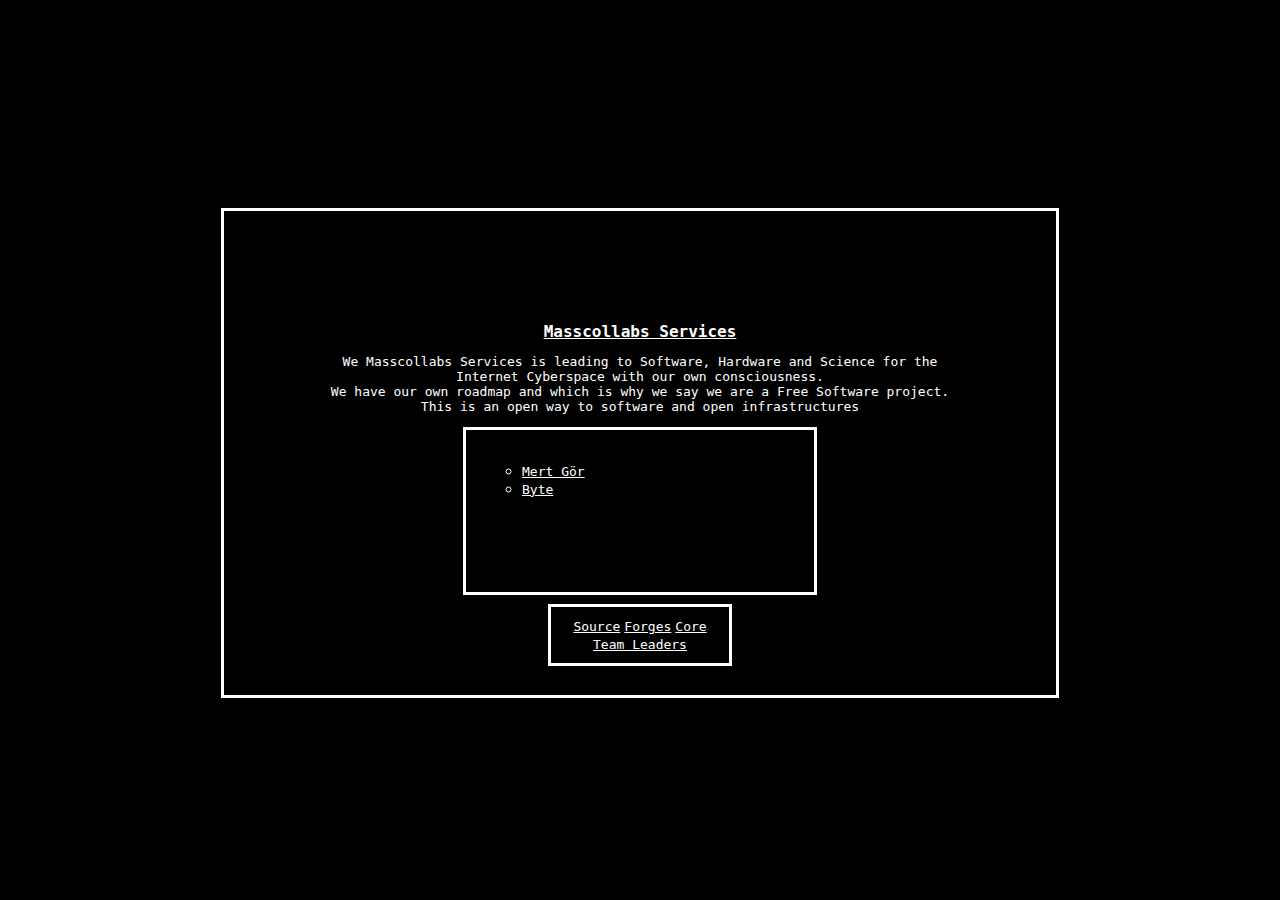
<file: core.html>
<!--
    
This repository contains the web templates for all QB Networks, Masscollabs Services, Procyberian System Distribution, Mass Collaboration Labs, amassivus, godigitalist, bilsege, Birleşik Dergi and projects' web sites

Copyright (C) 2024-2025 QB Networks

Copyright (C) 2017-2025 Masscollabs Services

Copyright (C) 2017-2025 Procyberian and contributors

Copyright (C) 2017-2025 Mass Collaboration Labs and contributors

Copyright (C) 2017-2025 amassivus and contributors

Copyright (C) 2024-2025 godigitalist and contributors

Copyright (C) 2024-2025 bilsege and contributors

Copyright (C) 2024-2025 Birleşik Dergi Yazarları

This program is free software: you can redistribute it and/or modify
it under the terms of the GNU Affero General Public License as published
by the Free Software Foundation, either version 3 of the License, or
(at your option) any later version.

This program is distributed in the hope that it will be useful,
but WITHOUT ANY WARRANTY; without even the implied warranty of
MERCHANTABILITY or FITNESS FOR A PARTICULAR PURPOSE.  See the
GNU Affero General Public License for more details.

You should have received a copy of the GNU Affero General Public License
along with this program.  If not, see <https://www.gnu.org/licenses/>.

    -->

<!DOCTYPE html>
	<html>
		<head>
		  <title>Masscollabs Services</title>
		  <link rel="stylesheet" href="style.css">
		  <meta name="viewport" content="width=device-width, initial-scale=1">
<link rel="icon" href="100x100.circle.masscollabs.purple.svg" type="image/icon type">

		</head>
		<body>

		  
		<div class="center">
		<h1><a href="index.html" target="_blank">Masscollabs Services<a></h1>

		<p>We Masscollabs Services is leading to Software, Hardware and Science for the Internet Cyberspace with our own consciousness.<br> We have our own roadmap and which is why we say we are a Free Software project. <br>This is an open way to software and open infrastructures</p>

		<div class="links">

		  <ul class="core">
		    <li><a href="https://github.com/hwpplayer1" target="_blank">Mert Gör<a></li>
		    <li><a href="https://github.com/8192bytes" target="_blank">Byte<a></li>
		    </ul>
		

		<div class="source">
		  <a href="https://github.com/masscollabs/nextweb" style="color: white;">Source</a>
		  <a href="forges.html" style="color: white;">Forges</a>
  		  <a href="core.html" style="color: white;">Core Team Leaders</a>
		  </div>
		
		</div>
</body>
</html>
</file>
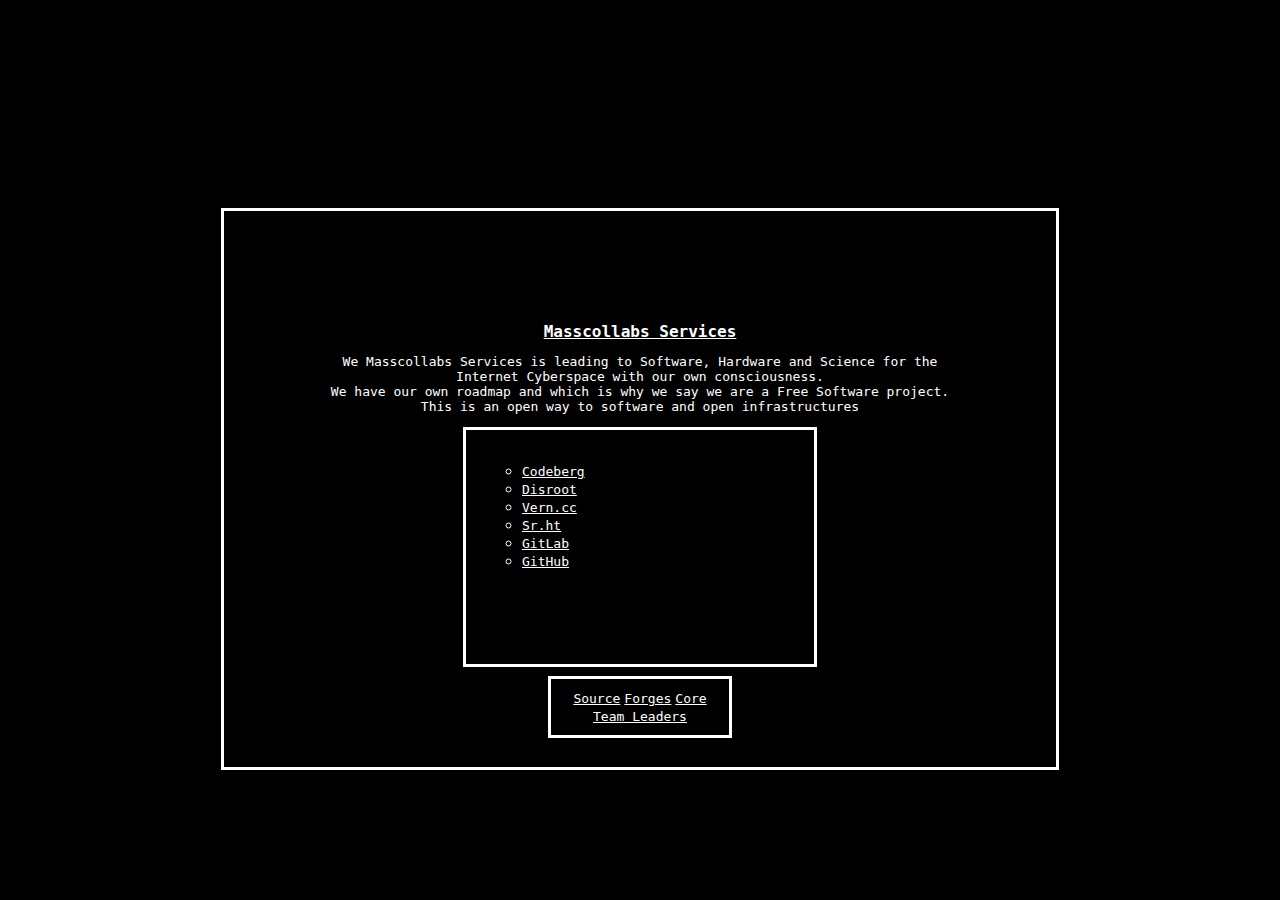
<file: forges.html>
<!--
    
This repository contains the web templates for all QB Networks, Masscollabs Services, Procyberian System Distribution, Mass Collaboration Labs, amassivus, godigitalist, bilsege, Birleşik Dergi and projects' web sites

Copyright (C) 2024-2025 QB Networks

Copyright (C) 2017-2025 Masscollabs Services

Copyright (C) 2017-2025 Procyberian and contributors

Copyright (C) 2017-2025 Mass Collaboration Labs and contributors

Copyright (C) 2017-2025 amassivus and contributors

Copyright (C) 2024-2025 godigitalist and contributors

Copyright (C) 2024-2025 bilsege and contributors

Copyright (C) 2024-2025 Birleşik Dergi Yazarları

This program is free software: you can redistribute it and/or modify
it under the terms of the GNU Affero General Public License as published
by the Free Software Foundation, either version 3 of the License, or
(at your option) any later version.

This program is distributed in the hope that it will be useful,
but WITHOUT ANY WARRANTY; without even the implied warranty of
MERCHANTABILITY or FITNESS FOR A PARTICULAR PURPOSE.  See the
GNU Affero General Public License for more details.

You should have received a copy of the GNU Affero General Public License
along with this program.  If not, see <https://www.gnu.org/licenses/>.

    -->

<!DOCTYPE html>
	<html>
		<head>
		  <title>Masscollabs Services</title>
		  <link rel="stylesheet" href="style.css">
		  <meta name="viewport" content="width=device-width, initial-scale=1">
<link rel="icon" href="100x100.circle.masscollabs.purple.svg" type="image/icon type">

		</head>
		<body>

		  
		<div class="center">
		<h1><a href="index.html" target="_blank">Masscollabs Services<a></h1>

		<p>We Masscollabs Services is leading to Software, Hardware and Science for the Internet Cyberspace with our own consciousness.<br> We have our own roadmap and which is why we say we are a Free Software project. <br>This is an open way to software and open infrastructures</p>

		<div class="links">

		  <ul class="core">
		    <li><a href="https://codeberg.org/masscollabs" target="_blank">Codeberg<a></li>
		    <li><a href="https://git.disroot.org/masscollabs" target="_blank">Disroot<a></li>
		    <li><a href="https://git.vern.cc/masscollabs" target="_blank">Vern.cc<a></li>
		    <li><a href="https://sr.ht/~mertgor/masscollabs/" target="_blank">Sr.ht<a></li>
		    <li><a href="https://gitlab.com/masscollabs" target="_blank">GitLab<a></li>
    		    <li><a href="https://github.com/masscollabs" target="_blank">GitHub<a></li>
		    </ul>
		

		<div class="source">
		  <a href="https://github.com/masscollabs/nextweb" style="color: white;">Source</a>
		  <a href="forges.html" style="color: white;">Forges</a>
  		  <a href="core.html" style="color: white;">Core Team Leaders</a>
		  </div>
		
		</div>
</body>
</html>
</file>
<file: style.css>
/**

This repository contains the web templates for all QB Networks, Masscollabs Services, Procyberian System Distribution, Mass Collaboration Labs, amassivus, godigitalist, bilsege, Birleşik Dergi and projects' web sites

Copyright (C) 2024-2025 QB Networks

Copyright (C) 2017-2025 Masscollabs Services

Copyright (C) 2017-2025 Procyberian and contributors

Copyright (C) 2017-2025 Mass Collaboration Labs and contributors

Copyright (C) 2017-2025 amassivus and contributors

Copyright (C) 2024-2025 godigitalist and contributors

Copyright (C) 2024-2025 bilsege and contributors

Copyright (C) 2024-2025 Birleşik Dergi Yazarları

This program is free software: you can redistribute it and/or modify
it under the terms of the GNU Affero General Public License as published
by the Free Software Foundation, either version 3 of the License, or
(at your option) any later version.

This program is distributed in the hope that it will be useful,
but WITHOUT ANY WARRANTY; without even the implied warranty of
MERCHANTABILITY or FITNESS FOR A PARTICULAR PURPOSE.  See the
GNU Affero General Public License for more details.

You should have received a copy of the GNU Affero General Public License
along with this program.  If not, see <https://www.gnu.org/licenses/>.

**/

body {
  background-color: black;
}

h1 {
    text-align: center;
    font-family: monospace;
    font-size: 16px;
    color: white;
}

p {
    text-align: center;
    font-family: monospace;
    font-size: 16 px;
    color: white;
}

ul.core {
    list-style-type: circle;
    color: white;
}

.center {
  margin: auto;
  position: relative;
  bottom: -200px;
  width: 50%;
  border: 3px solid white;
  padding: 100px;
}

.links {
  margin: auto;
  width: 50%;
  border: 3px solid white;
  padding: 16px;
  font-size: 16 px;
}

.source {
    margin: auto;
    width: 50%;
    position: relative;
    bottom: -90px; 
    border: 3px solid white;
    padding: 10px;
    text-align: center;
}

a {
    text-align: center;
    font-family: monospace;
    font-size: 16 px;
    color: white;    
}
</file>
